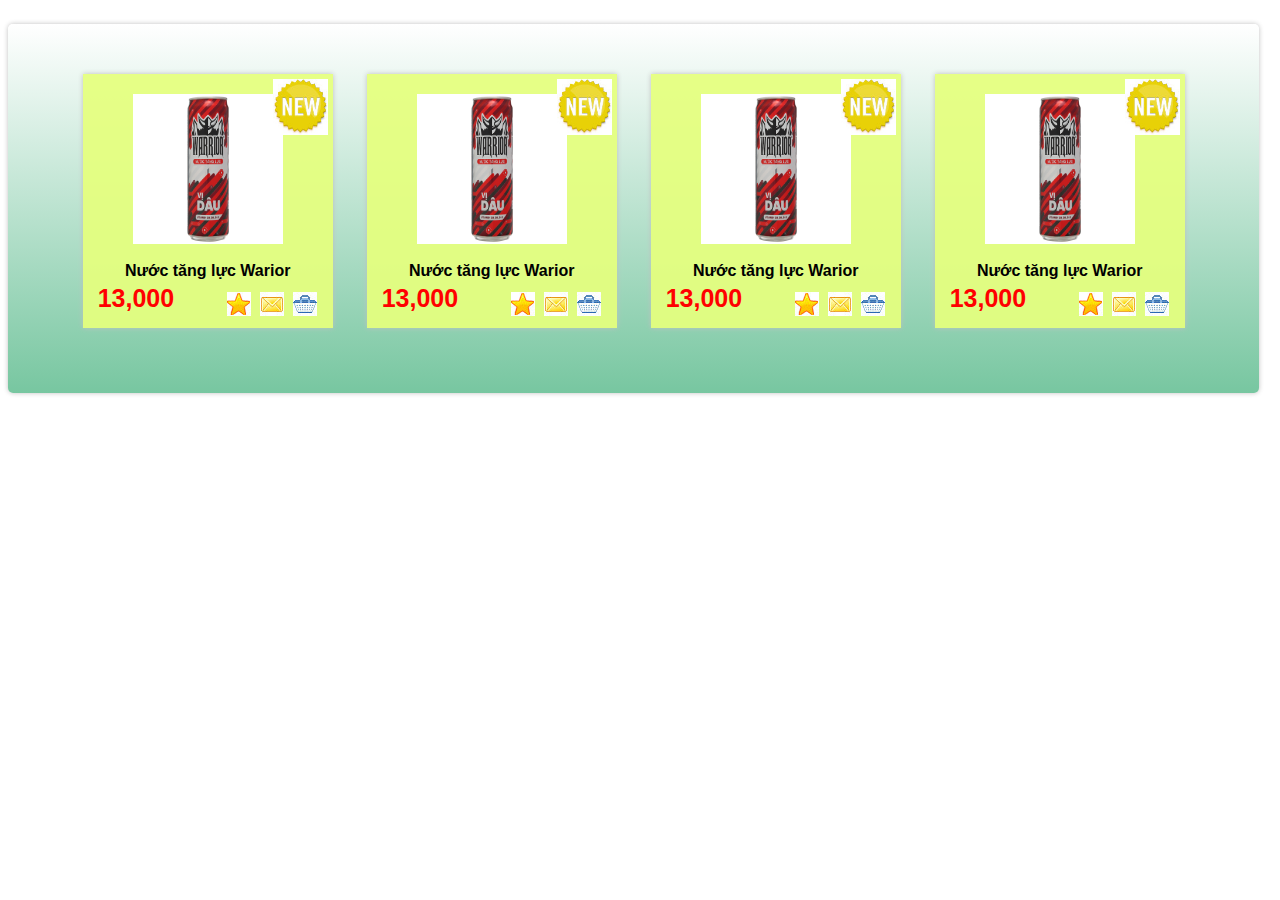
<file: LAB02/index.html>
<!DOCTYPE html>
<html>
<head>
    <meta charset="UTF-8">
    <meta name="viewport" content="width=device-width, initial-scale=1.0">
    <style>
        /*--hàng hóa--*/
        .hh-box {
            box-shadow: 0 0 5px silver;
            position: relative;
            display: inline-block;
            padding: 20px 0px 80px;
            text-align: center;
            width: 250px;
            background-color: rgba(229, 255, 125, 0.926);
        }

        .hh-box:hover {
            box-shadow: 0px 0px 10px rgb(55, 55, 55);
            color: #000000;
        }

        .hh-box-image {
            width: 150px;
            height: 150px;
        }

        .hh-box-icon {
            position: absolute;
            top: 5px;
            right: 5px;
            width: 55px;
        }

        .hh-box-name {
            position: absolute;
            right: 0px;
            bottom: 48px;
            width: inherit;
            text-align: center;
            font-family: 'Trebuchet MS', 'Lucida Sans Unicode', 'Lucida Grande', 'Lucida Sans', Arial, sans-serif;
            font-weight: bolder;
            color: rgb(0, 0, 0);
        }

        .hh-box-price {
            position: absolute;
            left: 15px;
            bottom: 15px;
            font-weight: bold;
            color: rgb(255, 0, 0);
            font-family: Tahoma, sans-serif;
            font-size: 25px;
        }


        .hh-box-actions {
            position: absolute;
            right: 8px;
            bottom: 8px;
            width: 100px;
            display: inline;
        }

        .hh-box-actions img {
            cursor: pointer;
            border: 0px;

        }

        li {
            display: inline-block;
            margin: 50px 15px 15px 15px;
        }

        a img {
            margin: 5px 5px 0px 0px;
        }

        .hh-lagerbox {
            border-radius: 5px;
            box-shadow: 0 0 5px silver;
            position: relative;
            display: inline-block;
            padding: 0px 0px 50px;
            text-align: center;
            width: 99%;
            background-image: linear-gradient(to top, rgba(73, 179, 128, 0.747), white);
        }
    </style>
</head>

<body>
    <ul class="hh-lagerbox">
        <li>
            <div class="hh-box">
                <div class="hh-box-name">Nước tăng lực Warior</div>
                <img class="hh-box-image" src="./Warrior.jpg" />
                <div class="hh-box-price">13,000 </div>
                <div class="hh-box-actions">
                    <a href="?mahh=1001"><img src="./Star.jpg" /></a>
                    <a href="?mahh=1001"><img src="./La thu.jpg" /></a>
                    <a href="?mahh=1001"><img src="./Gio hang.jpg" /></a>
                </div>
                <img src="./New.jpg" class="hh-box-icon" width="60" />
            </div>
        </li>
        <li>
            <div class="hh-box">
                <div class="hh-box-name">Nước tăng lực Warior</div>
                <div class="hh-smallbox">
                    <img class="hh-box-image" src="./Warrior.jpg" />
                </div>
                <div class="hh-box-price">13,000 </div>
                <div class="hh-box-actions">
                    <a href="?mahh=1001"><img src="./Star.jpg" /></a>
                    <a href="?mahh=1001"><img src="./La thu.jpg" /></a>
                    <a href="?mahh=1001"><img src="./Gio hang.jpg" /></a>
                </div>
                <img src="./New.jpg" class="hh-box-icon" width="60" />
            </div>
        </li>
        <li>
            <div class="hh-box">
                <div class="hh-box-name">Nước tăng lực Warior</div>
                <div class="hh-smallbox">
                    <img class="hh-box-image" src="./Warrior.jpg" />
                </div>
                <div class="hh-box-price">13,000 </div>
                <div class="hh-box-actions">
                    <a href="?mahh=1001"><img src="./Star.jpg" /></a>
                    <a href="?mahh=1001"><img src="./La thu.jpg" /></a>
                    <a href="?mahh=1001"><img src="./Gio hang.jpg" /></a>
                </div>
                <img src="./New.jpg" class="hh-box-icon" width="60" />
            </div>
        </li>
        <li>
            <div class="hh-box">
                <div class="hh-box-name">Nước tăng lực Warior</div>
                <div class="hh-smallbox">
                    <img class="hh-box-image" src="./Warrior.jpg" />
                </div>
                <div class="hh-box-price">13,000 </div>
                <div class="hh-box-actions">
                    <a href="?mahh=1001"><img src="./Star.jpg" /></a>
                    <a href="?mahh=1001"><img src="./La thu.jpg" /></a>
                    <a href="?mahh=1001"><img src="./Gio hang.jpg" /></a>
                </div>
                <img src="./New.jpg" class="hh-box-icon" width="60" />
            </div>
        </li>
    </ul>

</body>

</html>
</file>
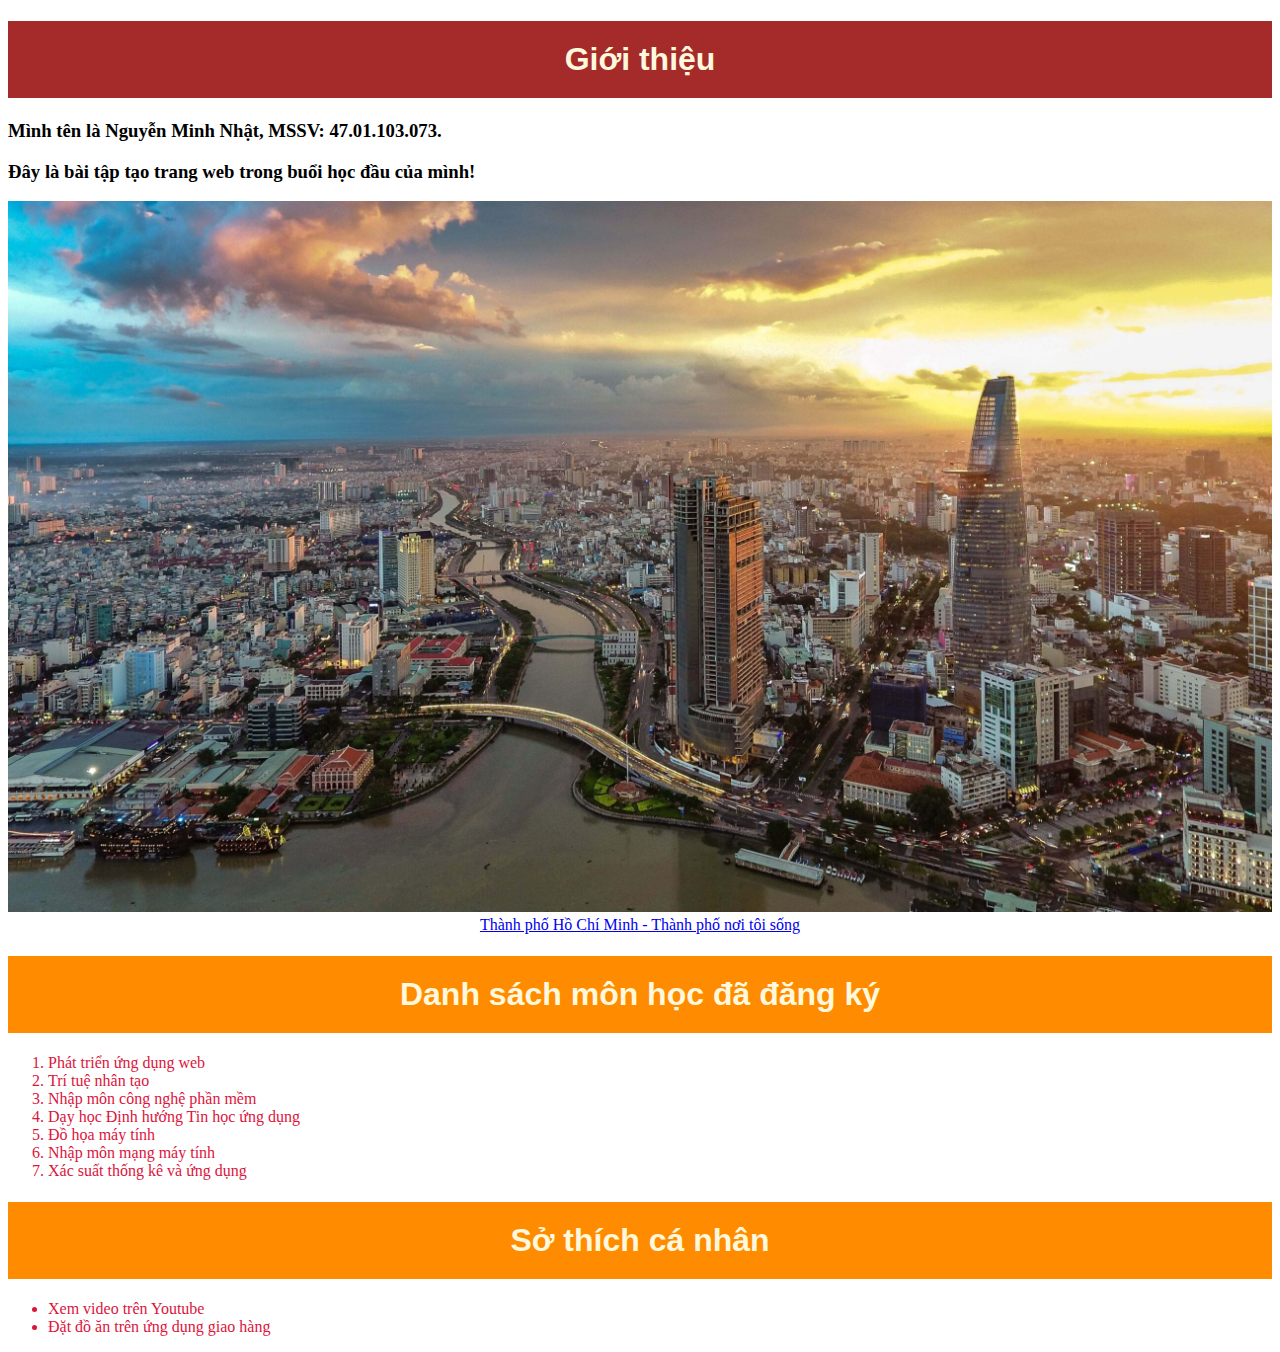
<file: MyPersonal.html>
<!DOCTYPE html>
<html lang="en">
<head>
    <meta charset="UTF-8">
    <meta http-equiv="X-UA-Compatible" content="IE=edge">
    <meta name="viewport" content="width=device-width, initial-scale=1.0">
    <title>My Personal</title>
</head>
<body>
    <h1 style="font-family: Verdana, sans-serif; color:cornsilk; background-color:brown; text-align: center; padding:20px;">Giới thiệu</h1>
    <h3>Mình tên là Nguyễn Minh Nhật, MSSV: 47.01.103.073.</h3>
    <h3>Đây là bài tập tạo trang web trong buổi học đầu của mình!</h3>

    <img src="./Image/TPHCM.jpg" alt="Thành phố nơi tôi sống." style="max-width: 100%; height: auto;"/>
    <a href="https://hochiminhcity.gov.vn/" target="_blank">
        <div style="text-align: center">Thành phố Hồ Chí Minh - Thành phố nơi tôi sống</div>
    </a>

    <h1 style="font-family: Verdana, sans-serif; color:cornsilk; background-color: darkorange; text-align: center; padding:20px;">Danh sách môn học đã đăng ký</h1>
    <ol style="color:crimson">
        <li>Phát triển ứng dụng web</li>
        <li>Trí tuệ nhân tạo</li>
        <li>Nhập môn công nghệ phần mềm</li>
        <li>Dạy học Định hướng Tin học ứng dụng</li>
        <li>Đồ họa máy tính</li>
        <li>Nhập môn mạng máy tính</li>
        <li>Xác suất thống kê và ứng dụng</li>
    </ol>

    <h1 style="font-family: Verdana, sans-serif; color:cornsilk; background-color: darkorange; text-align: center; padding:20px;">Sở thích cá nhân</h1>
    <ul style="color:crimson">
        <li>Xem video trên Youtube</li>
        <li>Đặt đồ ăn trên ứng dụng giao hàng</li>
    </ul>
</body>
</html>
</file>
